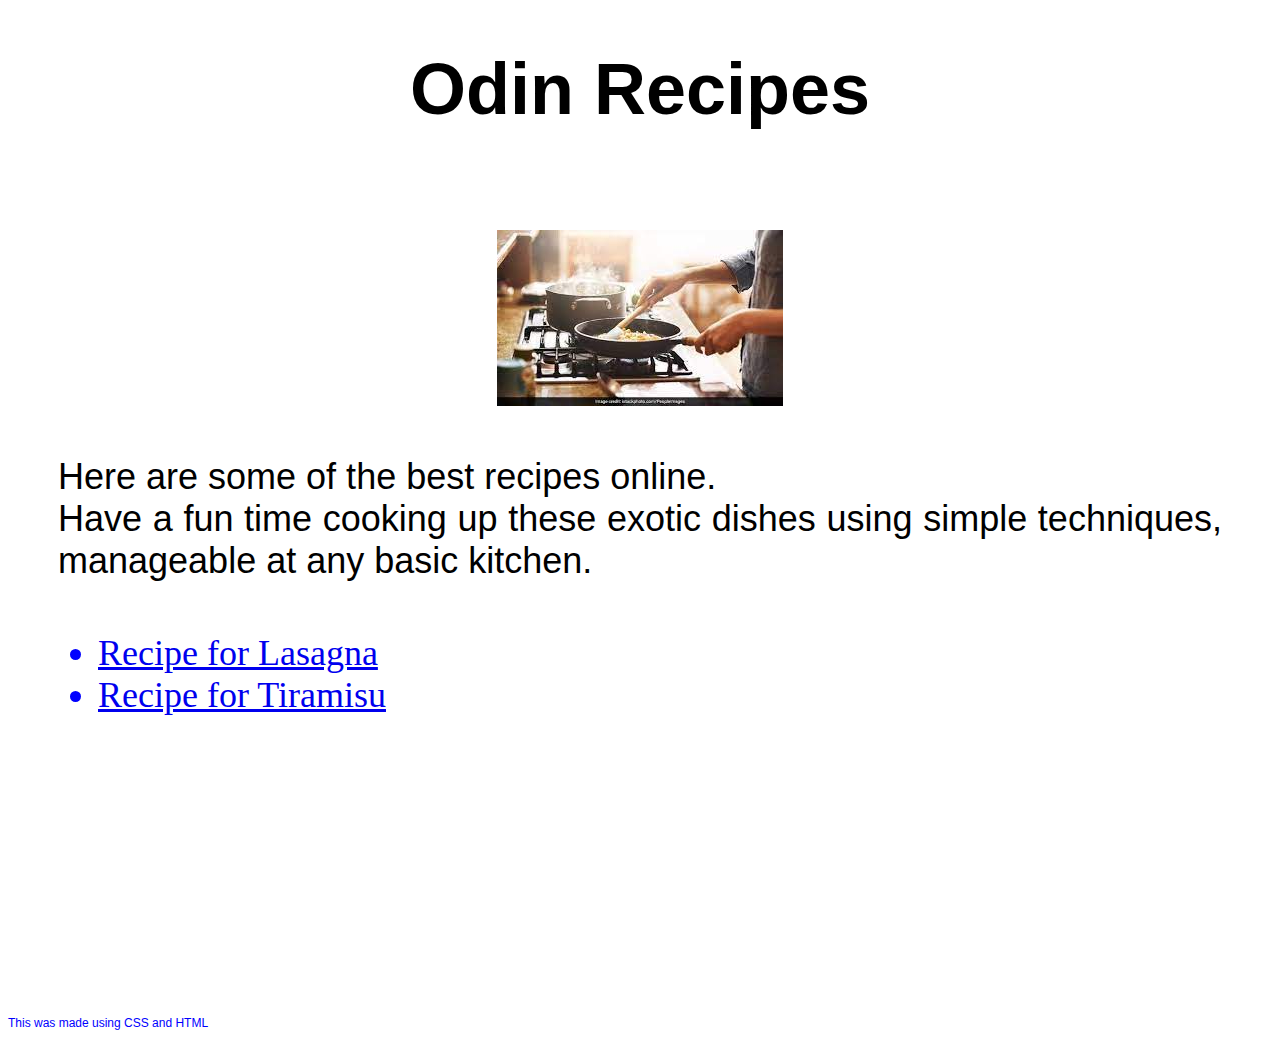
<file: index.html>
<!DOCTYPE html>
<html lang="en">
<head>
    <meta charset="UTF-8">
    <meta http-equiv="X-UA-Compatible" content="IE=edge">
    <meta name="viewport" content="width=device-width, initial-scale=1.0">
    <title>Recipes</title>
    <link rel="stylesheet" href="index.css"/>
</head>
<body>
    <h1 class="header">Odin Recipes</h1>

    <img class="image" src="./images/cooking.jpeg" alt="A Picture of someone cooking">

    <p class="intro">Here are some of the best recipes online.<br>Have a fun time cooking up these exotic dishes using simple techniques, manageable at any basic kitchen.</p>

    <ul class="links">
    <li><a href="./recipes/lasagna.html">Recipe for Lasagna</a></li>
    <li><a href="./recipes/tiramisu.html">Recipe for Tiramisu</a></li>
    </ul>

    <p class="conc">This was made using CSS and HTML</p>

</body>
</html>
</file>
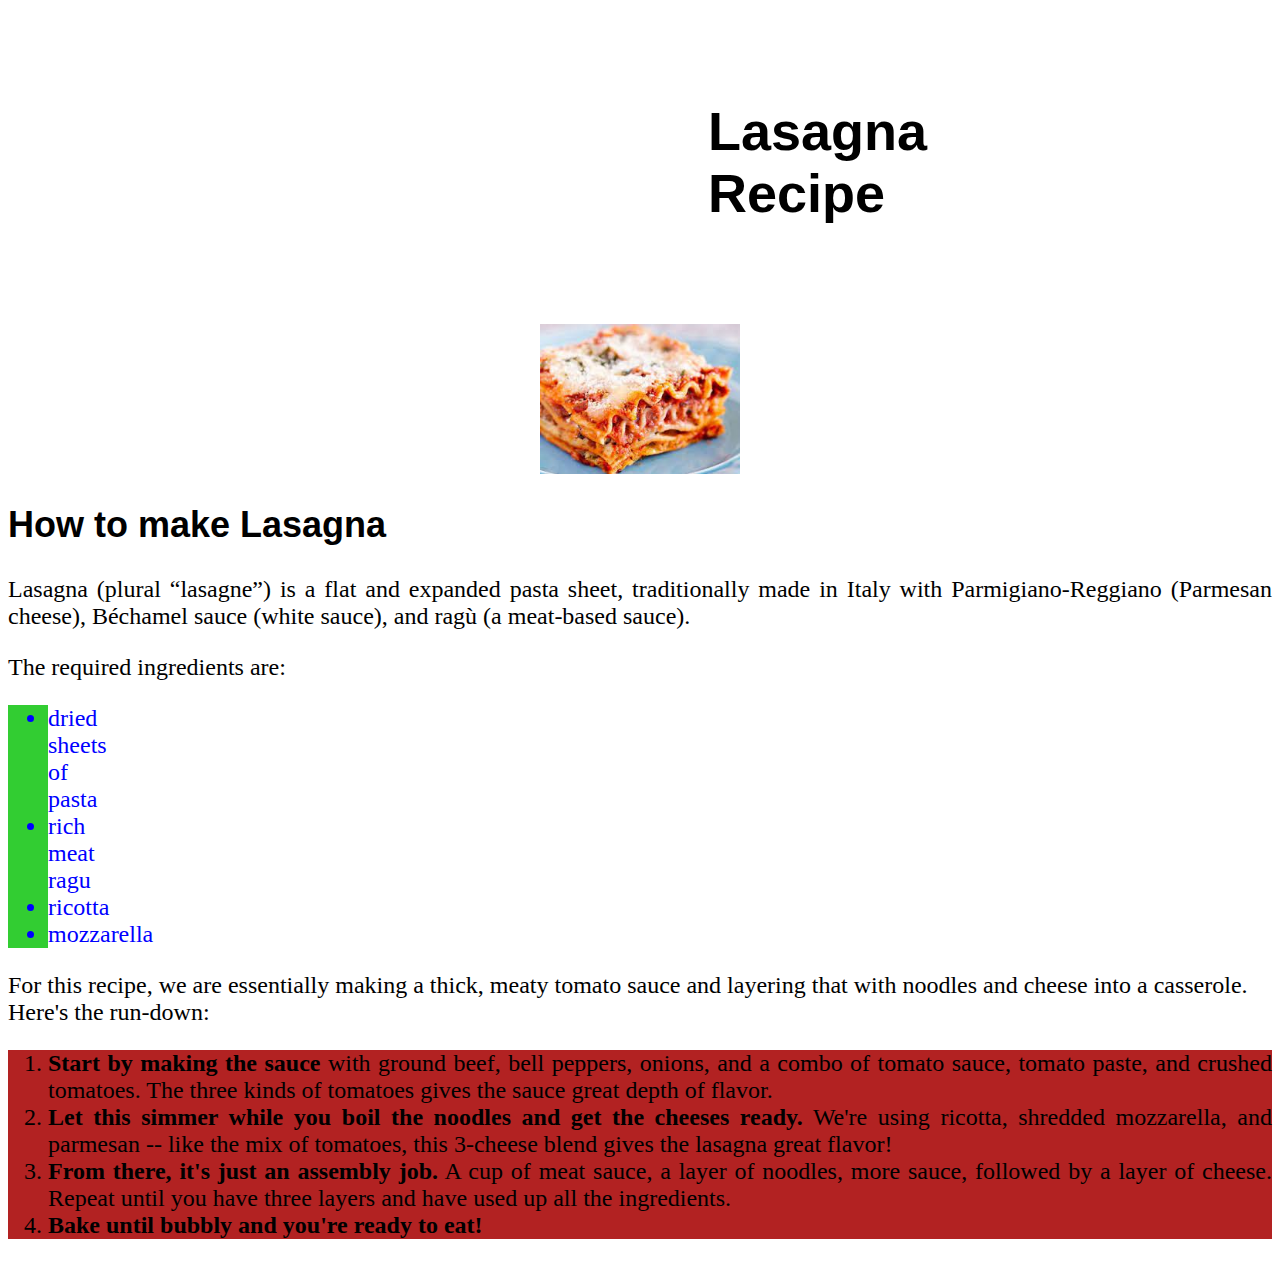
<file: recipes/lasagna.html>
<!DOCTYPE html>
<html lang="en">
<head>
    <meta charset="UTF-8">
    <meta http-equiv="X-UA-Compatible" content="IE=edge">
    <meta name="viewport" content="width=device-width, initial-scale=1.0">
    <title>Lasagna Recipe</title>
    <link rel="stylesheet" href="recipes.css"/>
</head>
<body>
        <h1 class="header"><strong>Lasagna</strong> Recipe</h1>

        <img class="image" src="../images/lasagna.jpeg" alt="A delicious looking Lasagna">

        <h2 class="subheader body">How to make <strong>Lasagna</strong></h2>

        <p class="para body">Lasagna (plural “lasagne”) is a flat and expanded pasta sheet, traditionally made in Italy with Parmigiano-Reggiano (Parmesan cheese), Béchamel sauce (white sauce), and ragù (a meat-based sauce).</p>

        <div class="body">The required ingredients are:</div>
        <ul class="ingredients body">
            <li>dried sheets of pasta</li>
            <li>rich meat ragu</li>
            <li>ricotta</li>
            <li>mozzarella</li>
        </ul>

        <p class="desc body">For this recipe, we are essentially making a thick, meaty tomato sauce and layering that with noodles and cheese into a casserole.<br> Here's the run-down:</p>
        <ol class="steps body">
            <li><strong>Start by making the sauce</strong> with ground beef, bell peppers, onions, and a combo of tomato sauce, tomato paste, and crushed tomatoes. The three kinds of tomatoes gives the sauce great depth of flavor.</li>
            <li><strong>Let this simmer while you boil the noodles and get the cheeses ready.</strong> We're using ricotta, shredded mozzarella, and parmesan -- like the mix of tomatoes, this 3-cheese blend gives the lasagna great flavor!</li>
            <li><strong>From there, it's just an assembly job.</strong> A cup of meat sauce, a layer of noodles, more sauce, followed by a layer of cheese. Repeat until you have three layers and have used up all the ingredients.</li>
            <li><strong>Bake until bubbly and you're ready to eat!</strong></li>
        </ol>
</body>
</html>
</file>
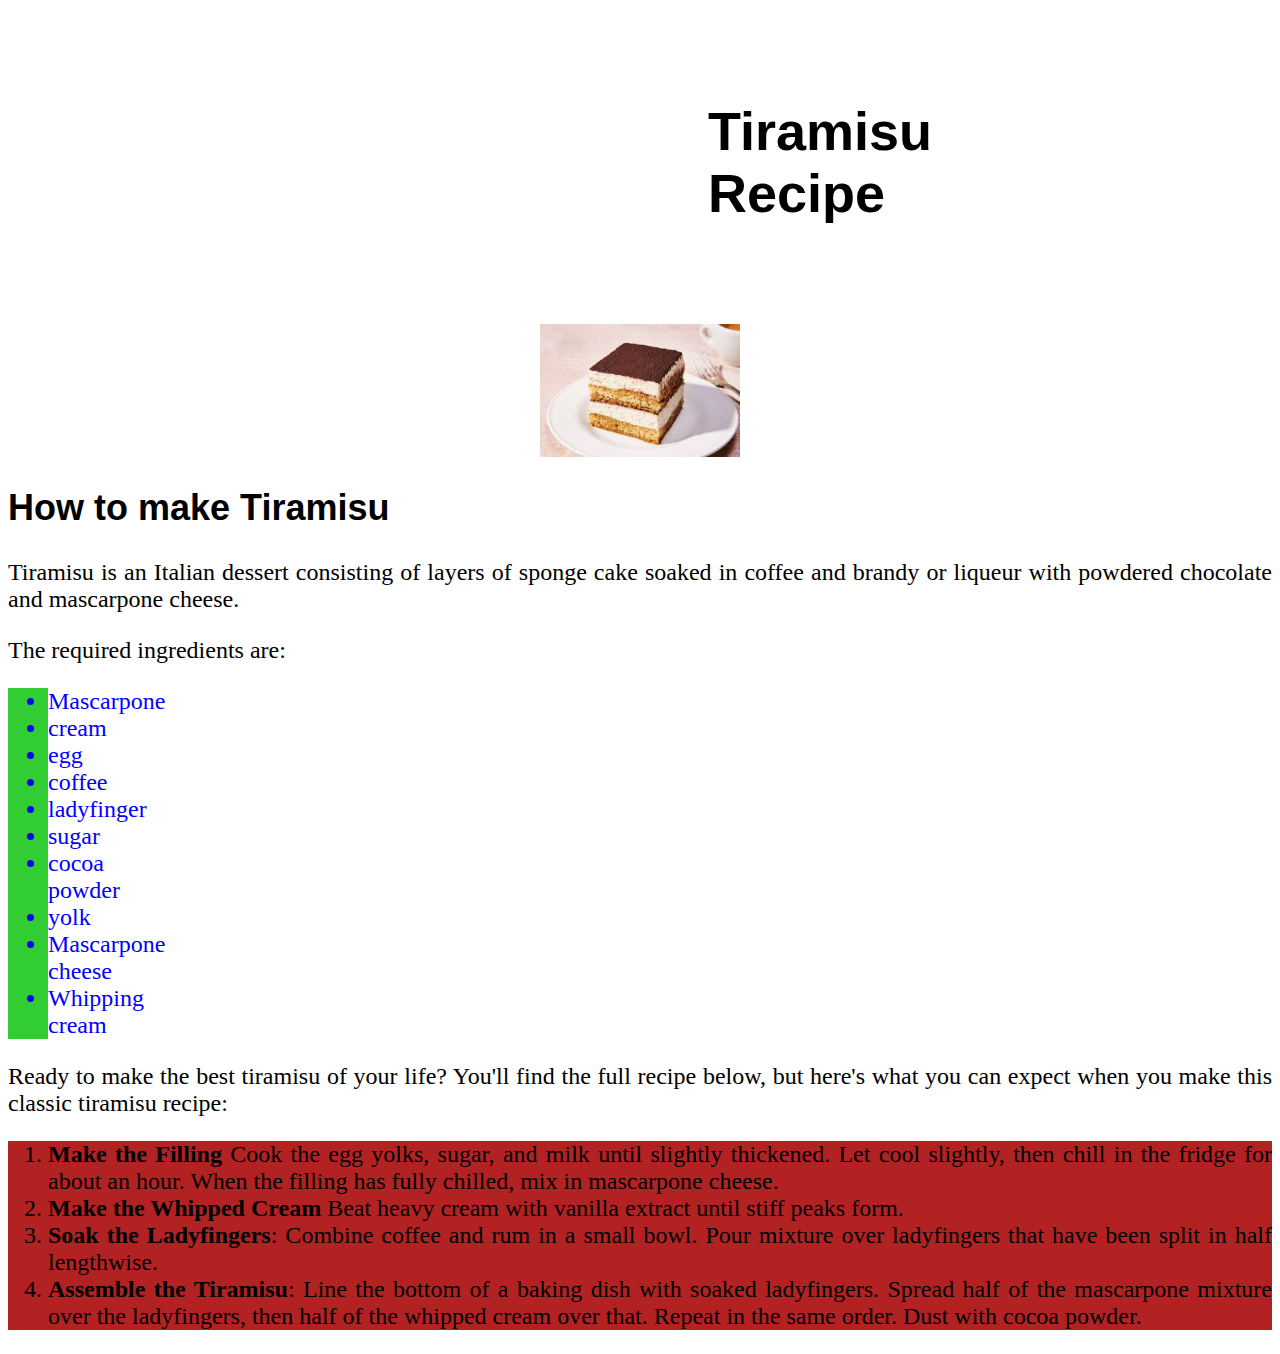
<file: recipes/tiramisu.html>
<!DOCTYPE html>
<html lang="en">
<head>
    <meta charset="UTF-8">
    <meta http-equiv="X-UA-Compatible" content="IE=edge">
    <meta name="viewport" content="width=\, initial-scale=1.0">
    <title>Tiramisu Recipe</title>
    <link rel="stylesheet" href="recipes.css"/>
</head>
<body>

 <h1 class="header"><strong>Tiramisu</strong> Recipe</h1>

 <img class="image" src="../images/tiramisu.jpeg" alt="A delicious tiramisu">

 <h2 class="subheader body">How to make <strong>Tiramisu</strong></h2>

 <p class="para body">Tiramisu is an Italian dessert consisting of layers of sponge cake soaked in coffee and brandy or liqueur with powdered chocolate and mascarpone cheese.</p>

 <div class="body">The required ingredients are:</div>
 <ul class="ingredients body">
    <li>Mascarpone</li>
    <li>cream</li>
    <li>egg</li>
    <li>coffee</li>
    <li>ladyfinger</li>
    <li>sugar</li>
    <li>cocoa powder</li>
    <li>yolk</li>
    <li>Mascarpone cheese</li>
    <li>Whipping cream</li>
 </ul>

<p class="desc body">Ready to make the best tiramisu of your life? You'll find the full recipe below, but here's what you can expect when you make this classic tiramisu recipe:</p>
<ol class="steps body">
    <li><strong>Make the Filling</strong> Cook the egg yolks, sugar, and milk until slightly thickened. Let cool slightly, then chill in the fridge for about an hour. When the filling has fully chilled, mix in mascarpone cheese.</li>
    <li><strong>Make the Whipped Cream</strong> Beat heavy cream with vanilla extract until stiff peaks form.</li>
    <li><strong>Soak the Ladyfingers</strong>: Combine coffee and rum in a small bowl. Pour mixture over ladyfingers that have been split in half lengthwise.</li>
    <li><strong>Assemble the Tiramisu</strong>: Line the bottom of a baking dish with soaked ladyfingers. Spread half of the mascarpone mixture over the ladyfingers, then half of the whipped cream over that. Repeat in the same order. Dust with cocoa powder.</li>
</ol>

</body>
</html>
</file>
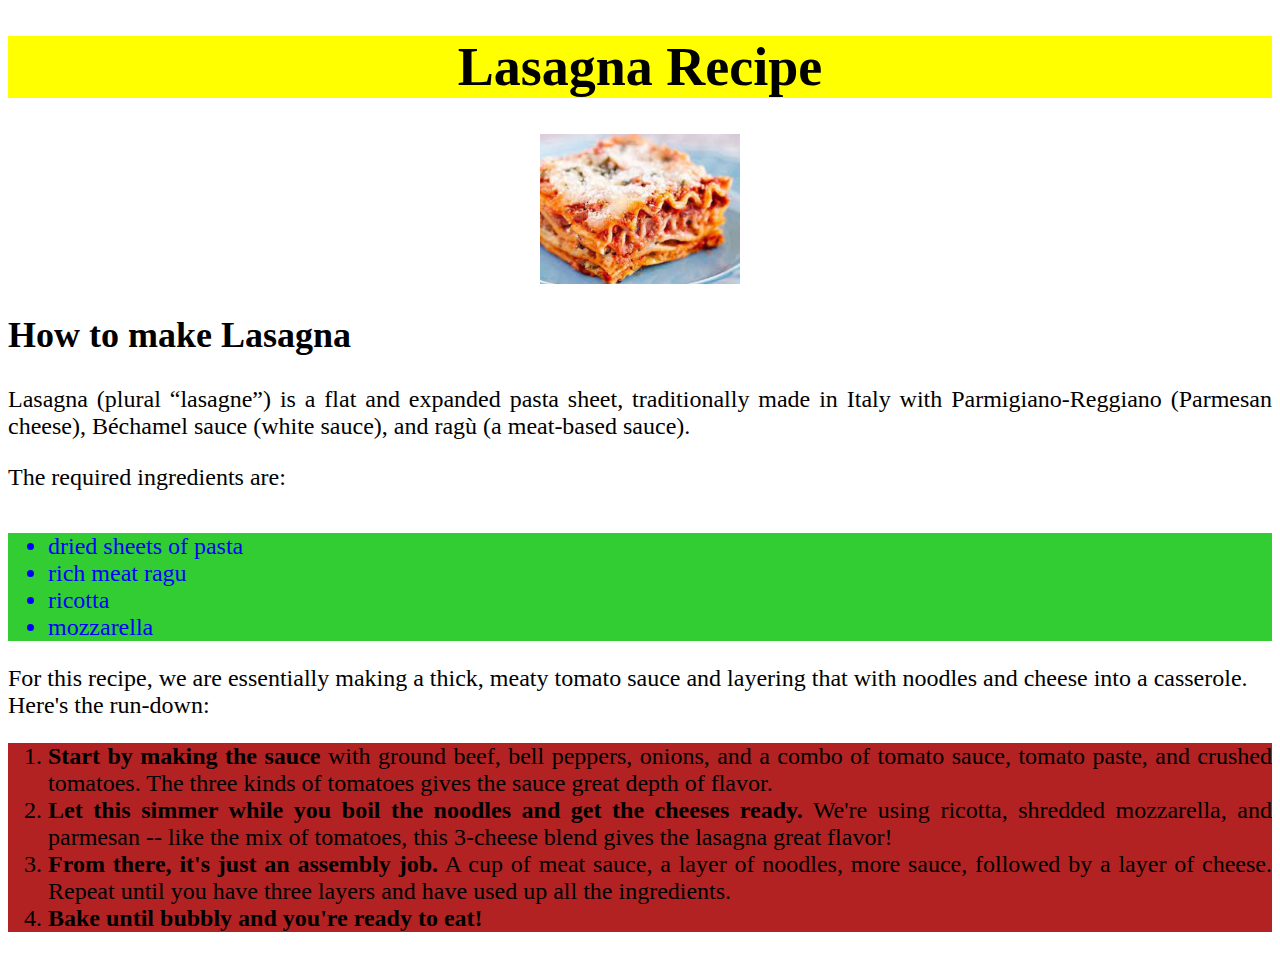
<file: recipes/lasagna/lasagna.html>
<!DOCTYPE html>
<html lang="en">
<head>
    <meta charset="UTF-8">
    <meta http-equiv="X-UA-Compatible" content="IE=edge">
    <meta name="viewport" content="width=device-width, initial-scale=1.0">
    <title>Lasagna Recipe</title>
    <link rel="stylesheet" href="lasagna.css"/>
</head>
<body>
        <h1 class="header"><strong>Lasagna</strong> Recipe</h1>

        <img class="image" src="../../images/lasagna.jpeg" alt="A delicious looking Lasagna">

        <h2 class="subheader body">How to make <strong>Lasagna</strong></h2>

        <p class="para body">Lasagna (plural “lasagne”) is a flat and expanded pasta sheet, traditionally made in Italy with Parmigiano-Reggiano (Parmesan cheese), Béchamel sauce (white sauce), and ragù (a meat-based sauce).</p>

        <div class="body">The required ingredients are:</div><br>
        <ul class="ingredients body">
            <li>dried sheets of pasta</li>
            <li>rich meat ragu</li>
            <li>ricotta</li>
            <li>mozzarella</li>
        </ul>

        <p class="desc body">For this recipe, we are essentially making a thick, meaty tomato sauce and layering that with noodles and cheese into a casserole.<br> Here's the run-down:</p>
        <ol class="steps body">
            <li><strong>Start by making the sauce</strong> with ground beef, bell peppers, onions, and a combo of tomato sauce, tomato paste, and crushed tomatoes. The three kinds of tomatoes gives the sauce great depth of flavor.</li>
            <li><strong>Let this simmer while you boil the noodles and get the cheeses ready.</strong> We're using ricotta, shredded mozzarella, and parmesan -- like the mix of tomatoes, this 3-cheese blend gives the lasagna great flavor!</li>
            <li><strong>From there, it's just an assembly job.</strong> A cup of meat sauce, a layer of noodles, more sauce, followed by a layer of cheese. Repeat until you have three layers and have used up all the ingredients.</li>
            <li><strong>Bake until bubbly and you're ready to eat!</strong></li>
        </ol>
</body>
</html>
</file>
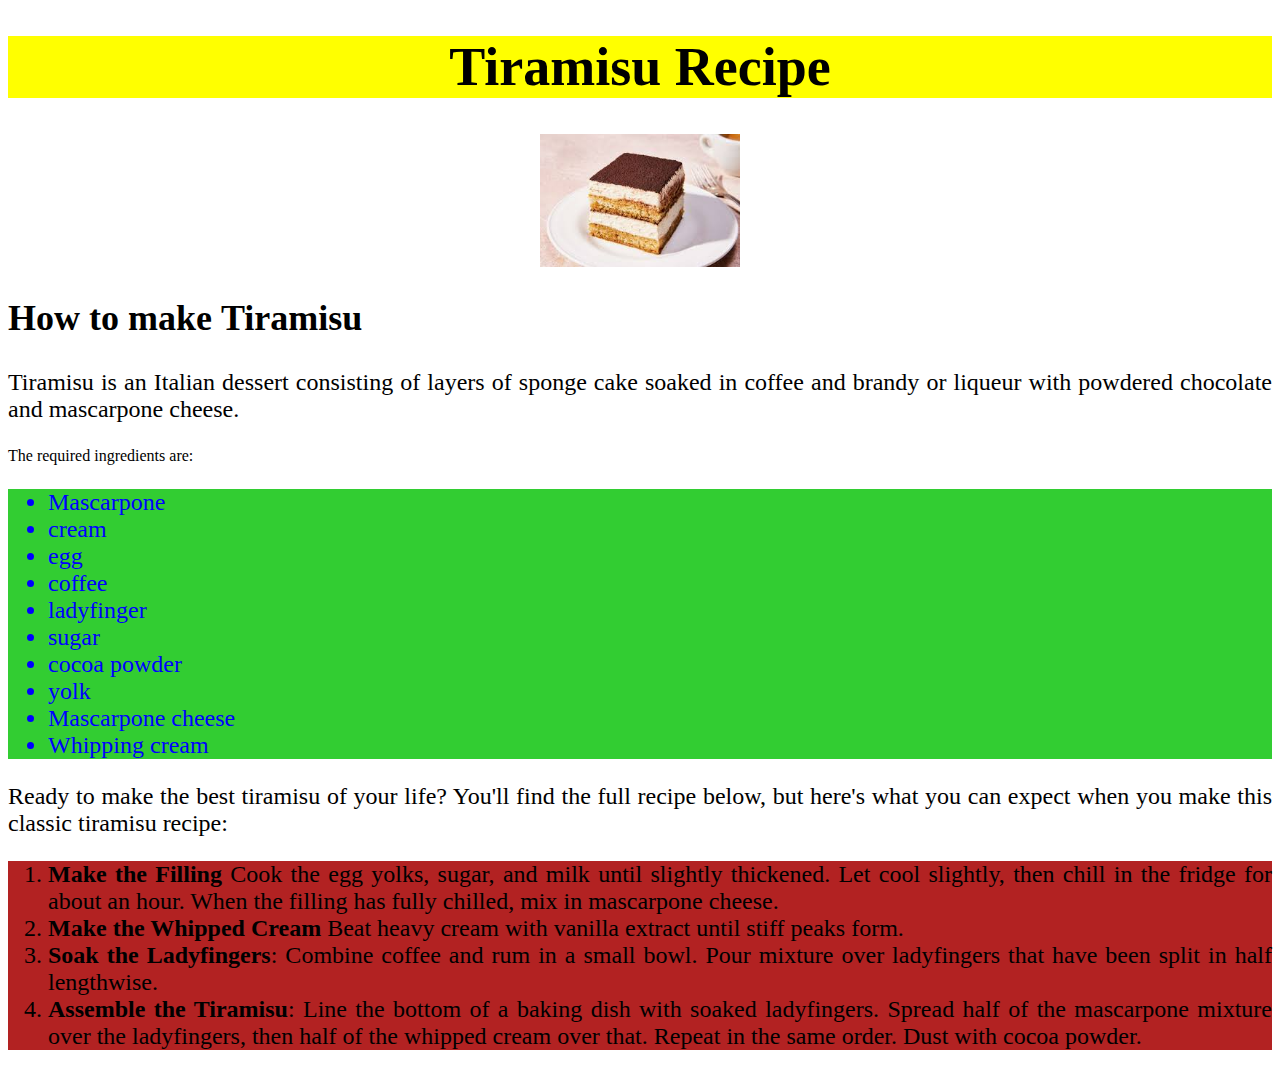
<file: recipes/tiramisu/tiramisu.html>
<!DOCTYPE html>
<html lang="en">
<head>
    <meta charset="UTF-8">
    <meta http-equiv="X-UA-Compatible" content="IE=edge">
    <meta name="viewport" content="width=\, initial-scale=1.0">
    <title>Tiramisu Recipe</title>
    <link rel="stylesheet" href="tiramisu.css"/>
</head>
<body>

 <h1 class="header"><strong>Tiramisu</strong> Recipe</h1>

 <img class="image" src="../../images/tiramisu.jpeg" alt="A delicious tiramisu">

 <h2 class="subheader body">How to make <strong>Tiramisu</strong></h2>

 <p class="para body">Tiramisu is an Italian dessert consisting of layers of sponge cake soaked in coffee and brandy or liqueur with powdered chocolate and mascarpone cheese.</p>

 The required ingredients are:<br>
 <ul class="ingredients body">
    <li>Mascarpone</li>
    <li>cream</li>
    <li>egg</li>
    <li>coffee</li>
    <li>ladyfinger</li>
    <li>sugar</li>
    <li>cocoa powder</li>
    <li>yolk</li>
    <li>Mascarpone cheese</li>
    <li>Whipping cream</li>
 </ul>

<p class="desc body">Ready to make the best tiramisu of your life? You'll find the full recipe below, but here's what you can expect when you make this classic tiramisu recipe:</p>
<ol class="steps body">
    <li><strong>Make the Filling</strong> Cook the egg yolks, sugar, and milk until slightly thickened. Let cool slightly, then chill in the fridge for about an hour. When the filling has fully chilled, mix in mascarpone cheese.</li>
    <li><strong>Make the Whipped Cream</strong> Beat heavy cream with vanilla extract until stiff peaks form.</li>
    <li><strong>Soak the Ladyfingers</strong>: Combine coffee and rum in a small bowl. Pour mixture over ladyfingers that have been split in half lengthwise.</li>
    <li><strong>Assemble the Tiramisu</strong>: Line the bottom of a baking dish with soaked ladyfingers. Spread half of the mascarpone mixture over the ladyfingers, then half of the whipped cream over that. Repeat in the same order. Dust with cocoa powder.</li>
</ol>

</body>
</html>
</file>
<file: index.css>
.header{
    font-size: 72px;
    text-align: center;
    font-family: 'Franklin Gothic Medium', 'Arial Narrow', Arial, sans-serif;
    margin-bottom: 100px;
}

.image{
    display: block;
    margin: 0 auto;
}

.intro{
    font-size: 36px;
    font-family: Verdana, Geneva, Tahoma, sans-serif;
    text-align: justify;
    margin:50px;
}

.links{
    font-size:36px;
    text-align: justify;
    color: blue;
    font-family: 'Times New Roman', Times, serif;
    margin:50px;
}

.conc{
    text-align: left;
    color:blue;
    font-family: Arial, Helvetica, sans-serif;
    font-size: 12px;
    margin-top:300px
}
</file>
<file: recipes/recipes.css>
.header{
    text-align: center;
    font-size: 54px;
    font-weight: bold;
    background-color: yellow;
    font-family: Arial, Helvetica, sans-serif;
    margin-left:700px;
    margin-right:700px;
    margin-top: 100px;
    margin-bottom: 100px;
}
.image{
    height:auto;
    width: 200px;
    display: block;
    margin: 0 auto;
}
.body{
    text-align: justify;
    font-size: 24px;
    font-family: 'Times New Roman', Times, serif;
}
.subheader{
    font-size: 36px;
    font-family: Impact, Haettenschweiler, 'Arial Narrow Bold', sans-serif;
}
.ingredients{
    color: blue;
    background-color: limegreen;
    margin-right: 1600px;
}
.steps{
    color:black;
    background-color: firebrick;
}
</file>
<file: recipes/lasagna/lasagna.css>
.header{
    text-align: center;
    font-size: 54px;
    font-weight: bold;
    background-color: yellow;
}
.image{
    height:auto;
    width: 200px;
    display: block;
    margin: 0 auto;
}
.body{
    text-align: justify;
    font-size: 24px;
}
.subheader{
    font-size: 36px;
}
.ingredients{
    color: blue;
    background-color: limegreen;
}
.steps{
    color:black;
    background-color: firebrick;
}
</file>
<file: recipes/tiramisu/tiramisu.css>
.header{
    text-align: center;
    font-size: 54px;
    font-weight: bold;
    background-color: yellow;
}
.image{
    height:auto;
    width: 200px;
    display: block;
    margin: 0 auto;
}
.body{
    text-align: justify;
    font-size: 24px;
}
.subheader{
    font-size: 36px;
}
.ingredients{
    color: blue;
    background-color: limegreen;
}
.steps{
    color:black;
    background-color: firebrick;
}
</file>
